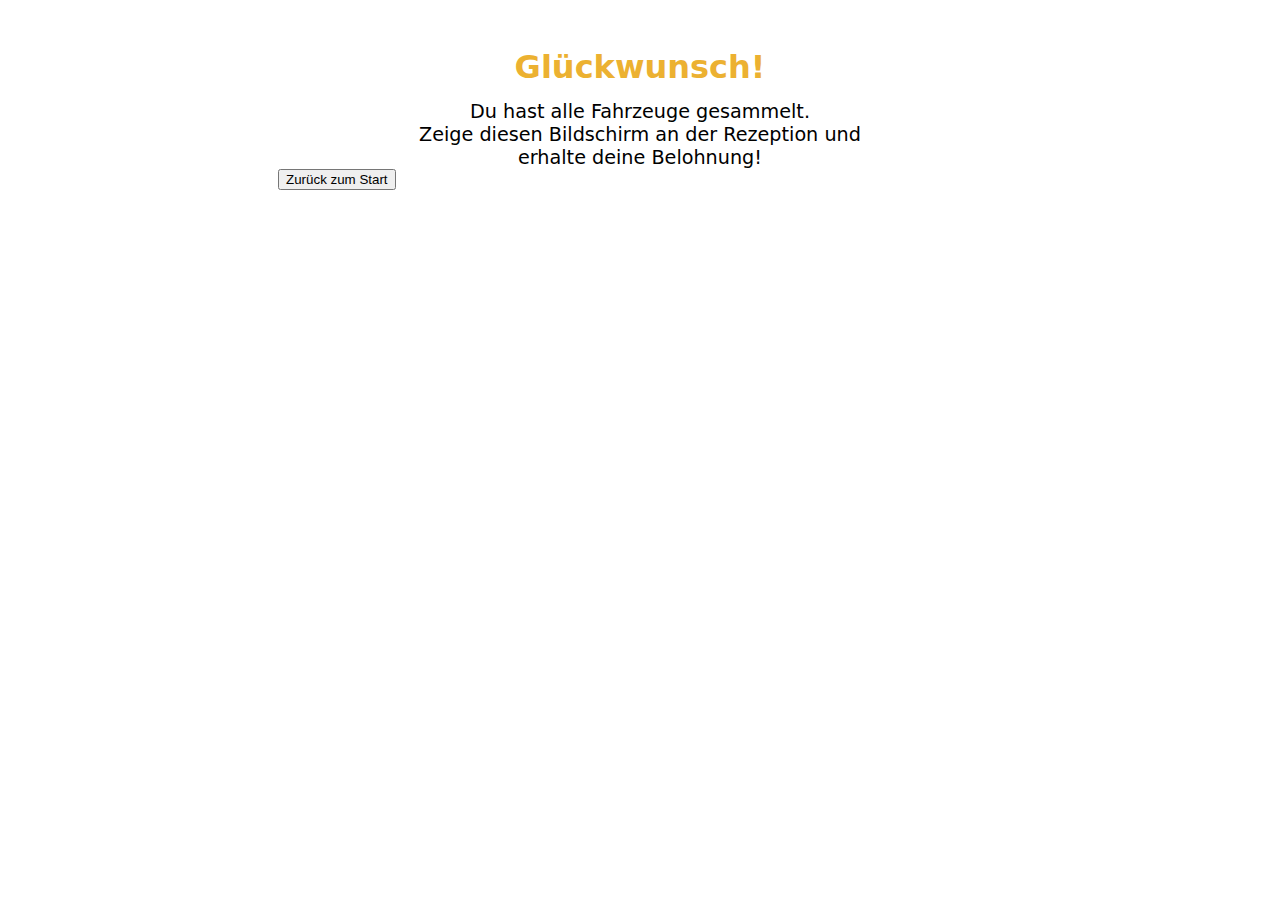
<file: endscreen.html>
<!DOCTYPE html>
<html lang="de">
<head>
  <meta charset="UTF-8" />
  <meta name="viewport" content="width=device-width, initial-scale=1.0" />
  <title>Du hast alle Fahrzeuge gesammelt!</title>
  <link rel="stylesheet" href="style.css" />
</head>
<body class="index-page">
  <header>
    <img src="mercedesbenz_logo.svg" alt="Mercedes-Benz Logo" />
  </header>

  <div class="bg-container">
    <main class="content">
      <h1>Glückwunsch!</h1>
      <p>Du hast alle Fahrzeuge gesammelt.<br>Zeige diesen Bildschirm an der Rezeption und erhalte deine Belohnung!</p>
      <button class="btn-cyan" onclick="window.location.href='index.html'">Zurück zum Start</button>
    </main>
  </div>

</body>
</html>
</file>
<file: style.css>
body {
  display: flex;
  flex-direction: column;
  align-items: center;
}
p {
  text-align: center;
  font-size: 1.2rem;
  max-width: 70%; 
  margin: 0 auto;  
  padding: 0 16px; 
  text-align: center;  
  font-family: system-ui, -apple-system, BlinkMacSystemFont, 'Segoe UI', Roboto, Oxygen, Ubuntu, Cantarell, 'Open Sans', 'Helvetica Neue', sans-serif;
}

h1 {
  text-align: center;
  font-size: 2rem;
  margin: 0 auto; 
  margin-bottom: 2%; 
  margin-top: 3%;
  padding: 0 16px; 
  color:#ecb131;
  font-family: system-ui, -apple-system, BlinkMacSystemFont, 'Segoe UI', Roboto, Oxygen, Ubuntu, Cantarell, 'Open Sans', 'Helvetica Neue', sans-serif;
}

#hud {
  position: absolute;
  top: 10px;
  left: 10px;
  background: rgba(255, 255, 255, 0.9);
  padding: 10px;
  font-family: sans-serif;
  font-size: 16px;
  border-radius: 8px;
}

#progressBar {
  position: absolute;
  bottom: 20px;
  left: 10%;
  width: 80%;
  height: 20px;
  background-color: #ccc;
  border-radius: 10px;
  overflow: hidden;
  visibility: hidden;
}

#progressFill {
  height: 100%;
  width: 0%;
  background-color: #4CAF50;
  transition: width 0.2s;
}

#message {
  margin-top: 10px;
  font-weight: bold;
  text-align: center;
}

#restart-btn {
  display: none;
  position: fixed;
  left: 50%;
  top: 50%;
  transform: translate(-50%, -50%);
  z-index: 1000;
  padding: 16px 32px;
  font-size: 1.2rem;
  border-radius: 8px;
  background: #ecb131;
  color: black;
  border: none;
  cursor: pointer;
}

#button{
    z-index: 1000;
    margin-top: 5%;
    margin-bottom: 5%;
    padding: 16px 32px;
    font-size: 1.2rem;
    border-radius: 8px;
    background: #ecb131;
    color: black;
    border: none;
    cursor: pointer;
    &:hover {
        background: #b98c18;
    }
}

#schatztruhe {
  display: block;
  margin: 0 auto;
  width: 40%; /* oder gewünschte Größe */
}

#marker-links a {
  display: inline-block;
  margin: 0 8px;
  color: #ecb131;
  font-weight: bold;
  text-decoration: underline;
}

#arjsDebugUIContainer {
display: none !important; /* Versteckt Debug-Nachrichten */
}

#info-overlay {
  position: fixed;
  top: 50%;
  left: 50%;
  transform: translate(-50%, -50%);
  background-color: #111;
  color: white;
  padding: 24px 32px;
  border-radius: 12px;
  box-shadow: 0 0 30px rgba(0, 255, 255, 0.4);
  text-align: center;
  z-index: 9999;
}

#info-overlay.hidden {
  display: none;
}

#collect-btn {
  margin-top: 1.5rem;
  padding: 10px 20px;
  background-color: #00ffff;
  border: none;
  color: black;
  border-radius: 8px;
  font-size: 1rem;
  cursor: pointer;
}
.hidden {
  display: none;
}
</file>
